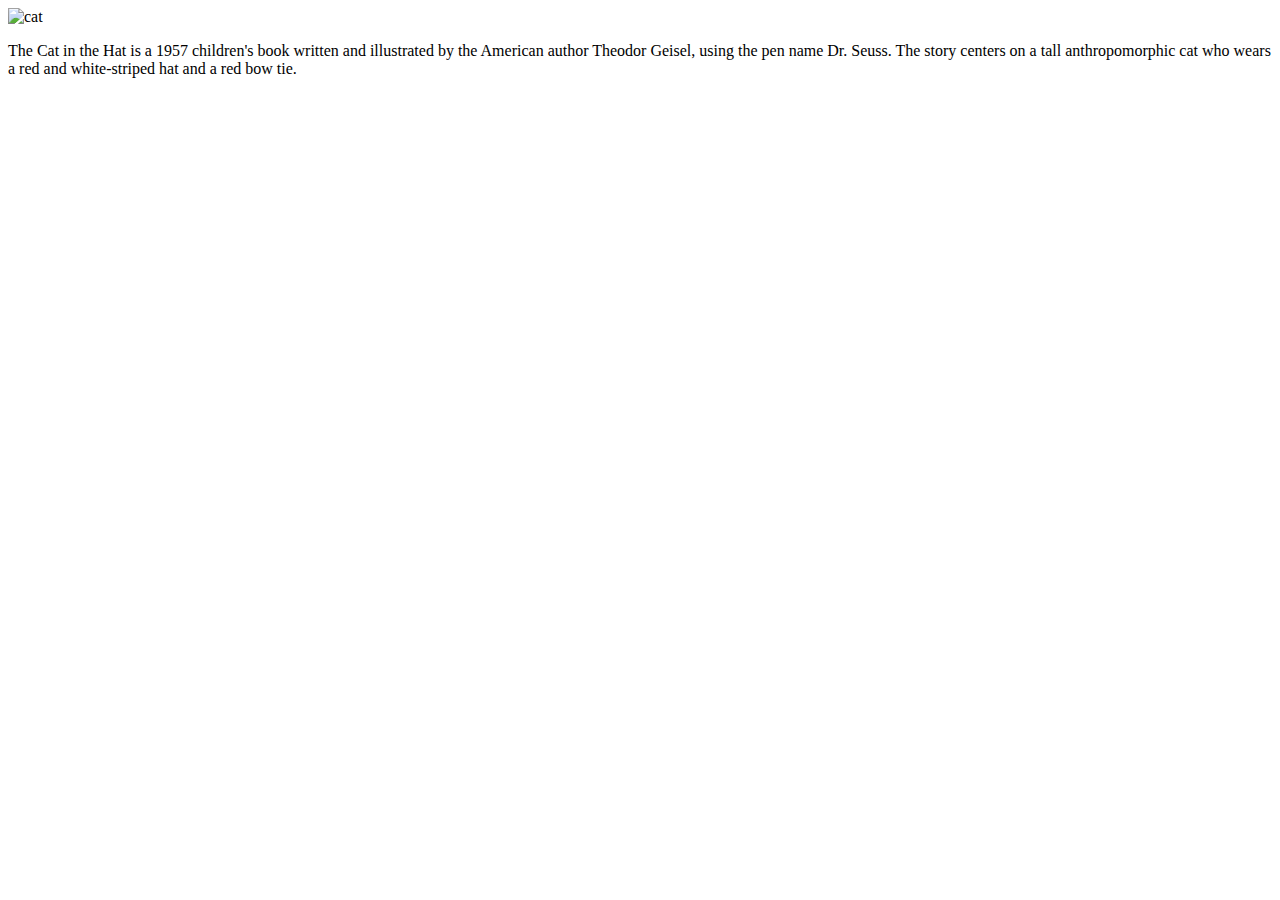
<file: src/main/resources/templates/index.html>
<!DOCTYPE html>
<html lang="en" xmlns:th="http://thymeleaf.org">
<head>
    <meta charset="UTF-8">
    <title>Buenos Aires Street Food Cafe</title>
    <link href="https://fonts.googleapis.com/css2?family=Cabin+Sketch&family=Open+Sans&display=swap" rel="stylesheet">
    <link rel="stylesheet" type="text/css" th:href="@{/style.css}">
</head>
<body>
<div th:insert="fragments/_header :: header"></div>

<div id="content">
    <img th:src="@{/img/cat.jpg}" alt="cat">
    <br/>
    <p>
        The Cat in the Hat is a 1957 children's book written and illustrated by the American author Theodor Geisel, using the pen name Dr. Seuss. The story centers on a tall anthropomorphic cat who wears a red and white-striped hat and a red bow tie.
    </p>

</div>
<div th:insert="fragments/_footer :: footer"></div>
</body>
</html>
</file>
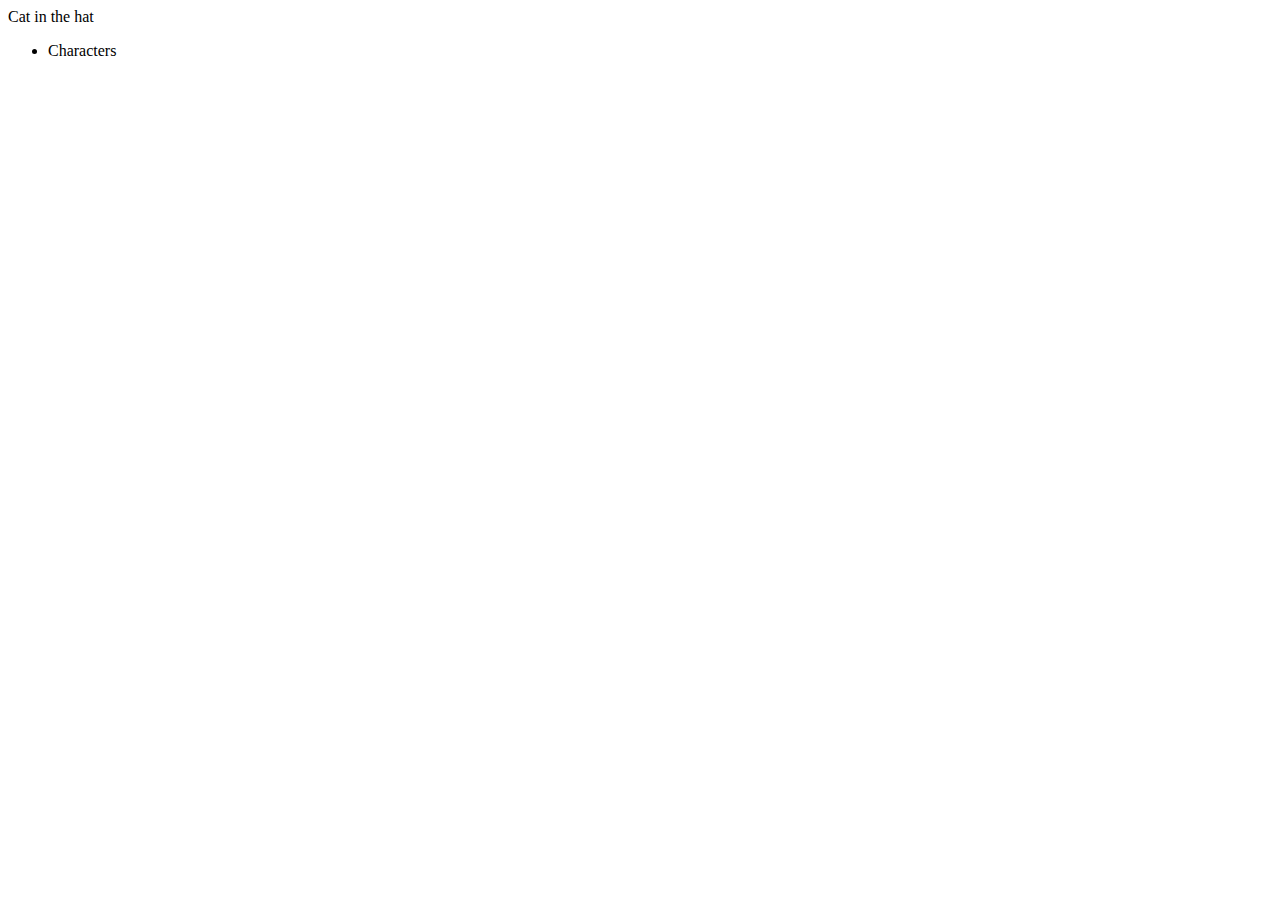
<file: src/main/resources/templates/fragments/_header.html>
<!DOCTYPE html>
<html lang="en" xmlns:th="http://thymeleaf.org">
<body>
<header th:fragment="header">
    <div id="header">
        <a th:href="@{/}">Cat in the hat</a>
    </div>
    <nav>
        <ul>
            <li><a th:href="@{/characters}">Characters</a></li>
        </ul>
    </nav>
</header>
</body>
</html>
</file>
